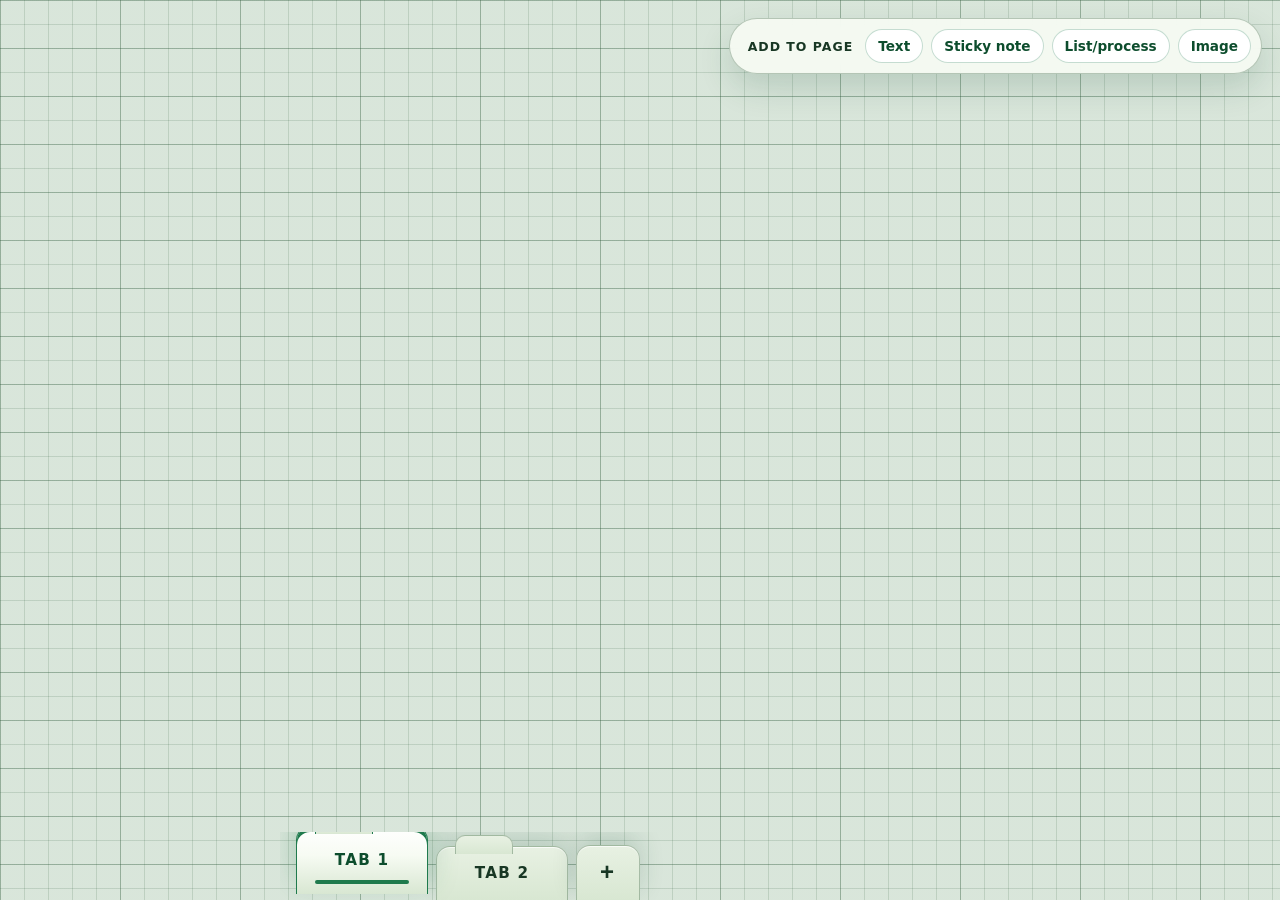
<file: index.html>
<!doctype html>
<html lang="en">
  <head>
    <meta charset="UTF-8" />
    <meta name="viewport" content="width=device-width, initial-scale=1.0" />
    <title>Accounting FO</title>
    <link rel="stylesheet" href="styles.css" />
  </head>
  <body>
    <main class="landing-shell" aria-label="Spreadsheet themed landing page"></main>
    <nav class="folder-tabs" aria-label="Folder tabs" data-folder-tabs></nav>
    <script src="tab-manager.js"></script>
  </body>
</html>
</file>
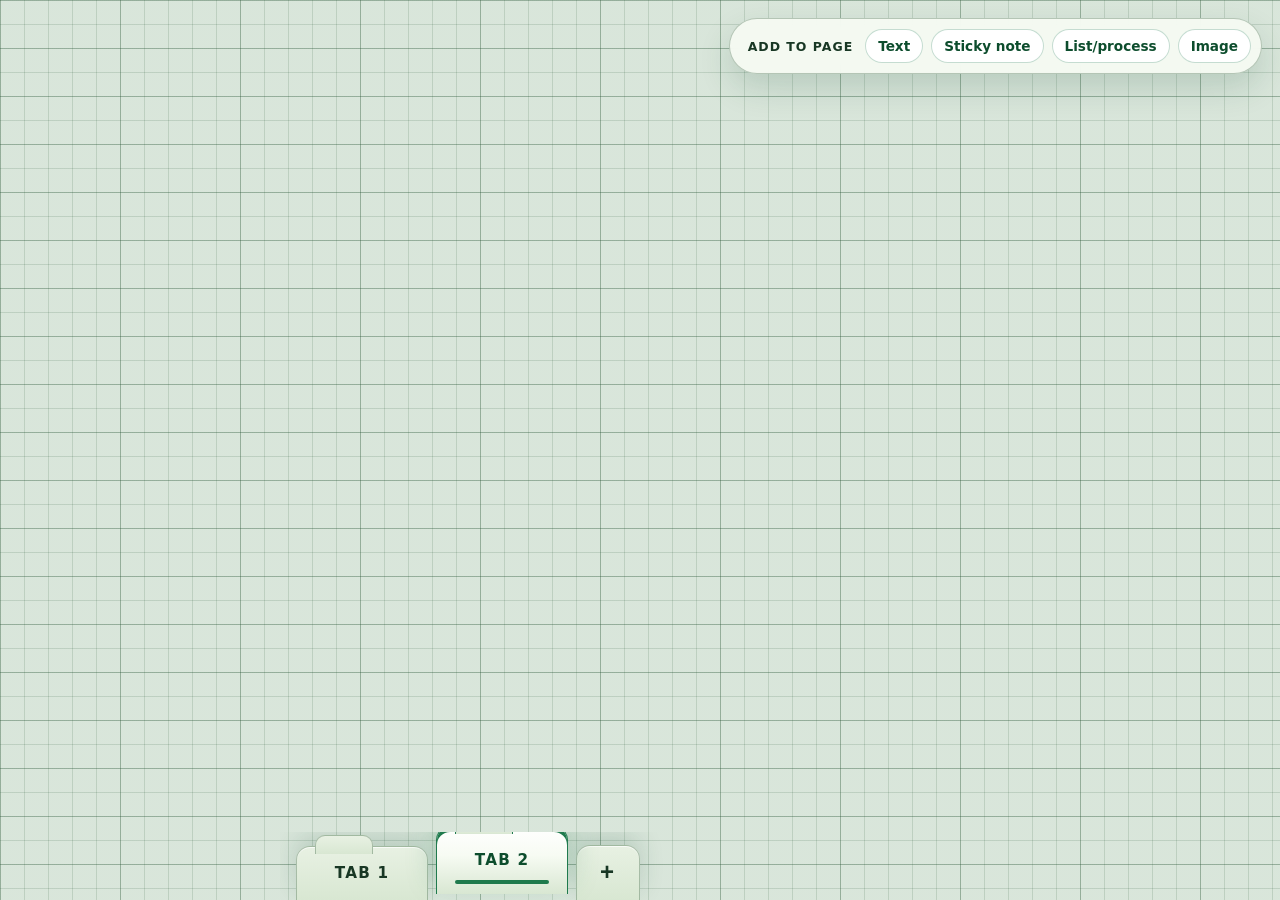
<file: asset.html>
<!doctype html>
<html lang="en">
  <head>
    <meta charset="UTF-8" />
    <meta name="viewport" content="width=device-width, initial-scale=1.0" />
    <title>Asset | Accounting FO</title>
    <link rel="stylesheet" href="styles.css" />
  </head>
  <body>
    <main class="landing-shell" aria-label="Asset page"></main>
    <nav class="folder-tabs" aria-label="Folder tabs" data-folder-tabs></nav>
    <script src="tab-manager.js"></script>
  </body>
</html>
</file>
<file: styles.css>
:root {
  --sheet-bg: #eef5ec;
  --sheet-line: rgba(49, 88, 58, 0.16);
  --sheet-line-strong: rgba(49, 88, 58, 0.28);
  --sheet-header: rgba(27, 94, 63, 0.1);
  --tab-bg: #d8e7d2;
  --tab-bg-active: #f7fbf3;
  --tab-border: rgba(49, 88, 58, 0.32);
  --tab-border-active: #1f7a4d;
  --tab-shadow: rgba(20, 76, 48, 0.16);
  --tab-text: #183724;
  --tab-text-active: #0d4d2d;
}

* {
  box-sizing: border-box;
}

html,
body {
  min-height: 100%;
}

body {
  margin: 0;
  min-height: 100vh;
  color: #183724;
  font-family: Inter, ui-sans-serif, system-ui, -apple-system, BlinkMacSystemFont, "Segoe UI", sans-serif;
  background-color: var(--sheet-bg);
  background-image:
    linear-gradient(var(--sheet-header), var(--sheet-header)),
    linear-gradient(90deg, var(--sheet-line-strong) 1px, transparent 1px),
    linear-gradient(var(--sheet-line-strong) 1px, transparent 1px),
    linear-gradient(90deg, var(--sheet-line) 1px, transparent 1px),
    linear-gradient(var(--sheet-line) 1px, transparent 1px);
  background-position:
    0 0,
    0 0,
    0 0,
    0 0,
    0 0;
  background-size:
    100% 48px,
    120px 100%,
    100% 48px,
    24px 100%,
    100% 24px;
}

.landing-shell {
  display: grid;
  min-height: 100vh;
  place-items: center;
  padding: 24px 24px 96px;
}

.folder-tabs {
  position: fixed;
  bottom: 0;
  left: 50%;
  display: flex;
  align-items: flex-end;
  gap: 8px;
  width: min(100% - 32px, 720px);
  overflow-x: auto;
  padding: 0 16px;
  transform: translateX(-50%);
}

.folder-tab {
  position: relative;
  display: inline-flex;
  align-items: center;
  justify-content: center;
  min-width: 132px;
  min-height: 54px;
  padding: 14px 28px 16px;
  border: 1px solid var(--tab-border);
  border-bottom: 0;
  border-radius: 14px 14px 0 0;
  background: linear-gradient(180deg, #e8f1e3 0%, var(--tab-color, var(--tab-bg)) 100%);
  box-shadow: 0 -10px 24px var(--tab-shadow), inset 0 1px 0 rgba(255, 255, 255, 0.72);
  color: var(--tab-text);
  font-size: 0.95rem;
  font-weight: 800;
  letter-spacing: 0.08em;
  text-decoration: none;
  text-transform: uppercase;
  cursor: pointer;
  transition:
    background 160ms ease,
    border-color 160ms ease,
    box-shadow 160ms ease,
    color 160ms ease,
    min-height 160ms ease,
    transform 160ms ease;
}

.folder-tab::before {
  content: "";
  position: absolute;
  top: -12px;
  left: 18px;
  width: 56px;
  height: 18px;
  border: 1px solid var(--tab-border);
  border-bottom: 0;
  border-radius: 10px 10px 0 0;
  background: inherit;
}

.folder-tab:hover,
.folder-tab:focus-visible {
  min-height: 64px;
  background: linear-gradient(180deg, #ffffff 0%, var(--tab-bg-active) 38%, var(--tab-color, var(--tab-bg)) 100%);
  transform: translateY(-4px);
}

.folder-tab.is-active {
  z-index: 1;
  min-height: 68px;
  border-color: var(--tab-border-active);
  background: linear-gradient(180deg, #ffffff 0%, var(--tab-bg-active) 42%, var(--tab-color, var(--tab-bg)) 100%);
  box-shadow: 0 -14px 30px rgba(31, 122, 77, 0.28), inset 0 5px 0 var(--tab-border-active);
  color: var(--tab-text-active);
  transform: translateY(-6px);
}

.folder-tab.is-active::before {
  border-color: var(--tab-border-active);
}

.folder-tab.is-active::after {
  content: "";
  position: absolute;
  right: 18px;
  bottom: 10px;
  left: 18px;
  height: 4px;
  border-radius: 999px;
  background: var(--tab-border-active);
}

.folder-tab:focus-visible {
  outline: 3px solid rgba(52, 168, 83, 0.38);
  outline-offset: 4px;
}

.folder-tab-add {
  min-width: 64px;
  padding-right: 20px;
  padding-left: 20px;
  border-bottom: 0;
  font-size: 1.5rem;
  line-height: 1;
}

.folder-tab-add::before {
  display: none;
}

.tab-menu {
  position: fixed;
  z-index: 10;
  display: grid;
  gap: 10px;
  min-width: 176px;
  padding: 12px;
  border: 1px solid var(--tab-border-active);
  border-radius: 12px;
  background: #ffffff;
  box-shadow: 0 16px 36px rgba(20, 76, 48, 0.22);
}

.tab-menu-item,
.tab-menu-color {
  display: flex;
  align-items: center;
  justify-content: space-between;
  gap: 12px;
  width: 100%;
  border: 0;
  background: transparent;
  color: var(--tab-text);
  font: inherit;
  font-weight: 700;
  text-align: left;
}

.tab-menu-item {
  cursor: pointer;
}

.tab-menu-delete {
  color: #a32020;
}

.tab-menu-item:disabled {
  cursor: not-allowed;
  opacity: 0.45;
}

.tab-menu-color input {
  width: 38px;
  height: 28px;
  padding: 0;
  border: 0;
  background: transparent;
  cursor: pointer;
}

.page-toolbar {
  position: fixed;
  top: 18px;
  right: 18px;
  z-index: 20;
  display: flex;
  align-items: center;
  gap: 8px;
  padding: 10px;
  border: 1px solid var(--tab-border);
  border-radius: 999px;
  background: rgba(247, 251, 243, 0.92);
  box-shadow: 0 14px 32px rgba(20, 76, 48, 0.16);
  backdrop-filter: blur(8px);
}

.page-toolbar-label {
  padding: 0 4px 0 8px;
  color: var(--tab-text);
  font-size: 0.78rem;
  font-weight: 800;
  letter-spacing: 0.08em;
  text-transform: uppercase;
}

.page-toolbar button {
  border: 1px solid rgba(31, 122, 77, 0.26);
  border-radius: 999px;
  padding: 8px 12px;
  background: #ffffff;
  color: var(--tab-text-active);
  font: inherit;
  font-size: 0.85rem;
  font-weight: 800;
  cursor: pointer;
}

.page-toolbar button:hover,
.page-toolbar button:focus-visible {
  border-color: var(--tab-border-active);
  outline: 0;
  box-shadow: 0 0 0 3px rgba(31, 122, 77, 0.16);
}

.page-canvas {
  position: absolute;
  inset: 0;
  min-height: calc(100vh - 96px);
  overflow: hidden;
}

.page-item {
  position: absolute;
  z-index: 2;
  display: grid;
  grid-template-rows: auto 1fr;
  min-width: 150px;
  min-height: 96px;
  border: 1px solid rgba(31, 122, 77, 0.28);
  border-radius: 14px;
  background: rgba(255, 255, 255, 0.9);
  box-shadow: 0 18px 34px rgba(20, 76, 48, 0.16);
  overflow: auto;
  resize: both;
}

.page-item-note {
  background: #fff6a9;
  border-color: rgba(124, 97, 0, 0.28);
}

.page-item-image {
  background: rgba(255, 255, 255, 0.96);
}

.page-item.is-dragging {
  cursor: grabbing;
  opacity: 0.9;
  user-select: none;
}

.page-item-handle {
  display: flex;
  align-items: center;
  min-height: 32px;
  padding: 8px 40px 8px 12px;
  border-bottom: 1px solid rgba(31, 122, 77, 0.18);
  color: var(--tab-text-active);
  font-size: 0.72rem;
  font-weight: 900;
  letter-spacing: 0.1em;
  text-transform: uppercase;
  cursor: grab;
}

.page-item-delete {
  position: absolute;
  top: 5px;
  right: 6px;
  width: 24px;
  height: 24px;
  border: 0;
  border-radius: 999px;
  background: rgba(13, 77, 45, 0.1);
  color: var(--tab-text-active);
  font-size: 1.1rem;
  line-height: 1;
  cursor: pointer;
}

.page-item-delete:hover,
.page-item-delete:focus-visible {
  background: rgba(13, 77, 45, 0.18);
  outline: 0;
}

.page-item-body {
  min-height: 0;
  padding: 14px;
  overflow: auto;
}

.page-item-text {
  min-height: 100%;
  outline: 0;
  white-space: pre-wrap;
}

.page-item-list {
  margin: 0;
  padding-left: 1.35rem;
}

.page-item-list li + li {
  margin-top: 8px;
}

.page-item-image img {
  display: block;
  width: 100%;
  height: 100%;
  object-fit: contain;
}

@media (max-width: 720px) {
  .page-toolbar {
    right: 8px;
    left: 8px;
    flex-wrap: wrap;
    border-radius: 18px;
  }
}
</file>
